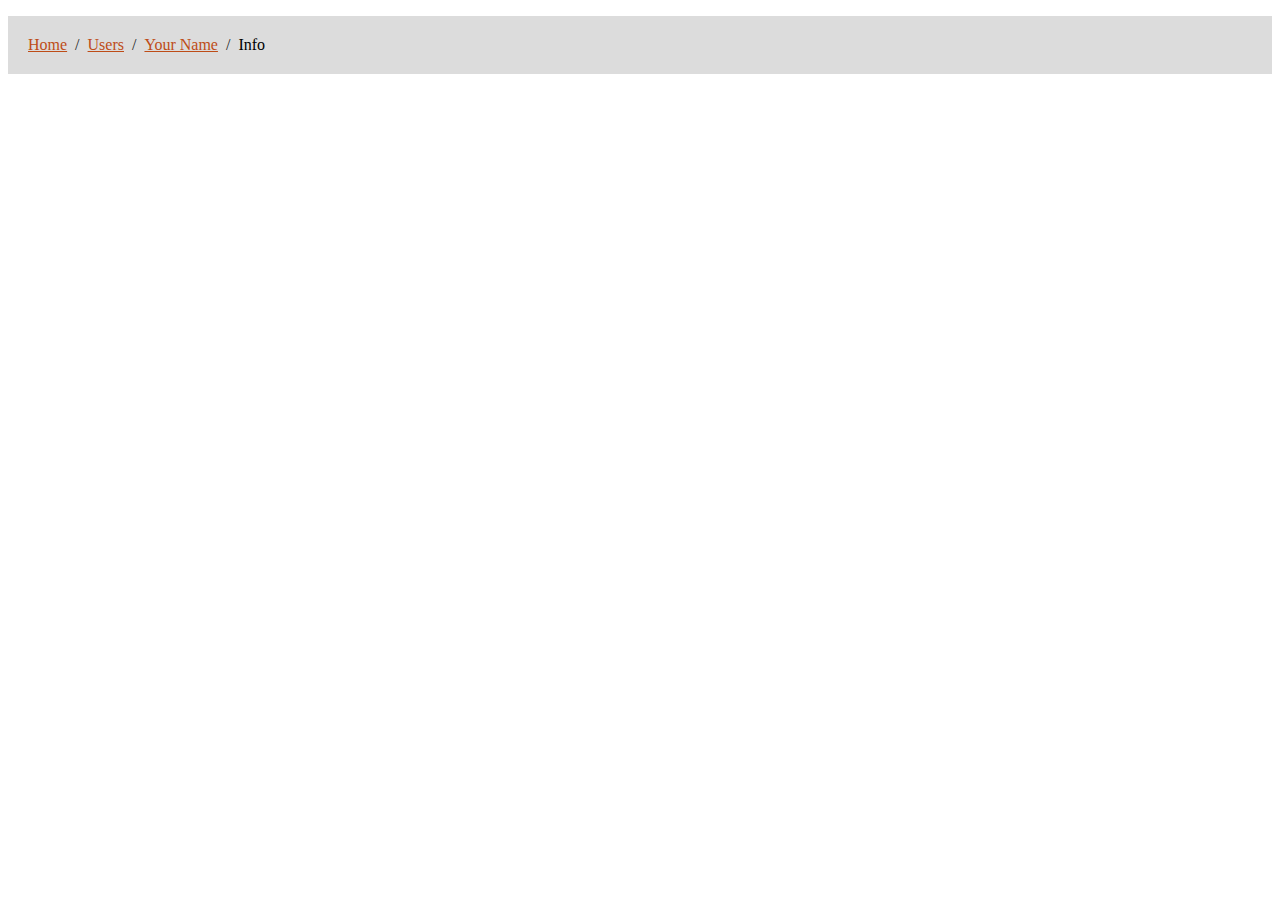
<file: Modules/02-CSS/Assigments/index.html>
<!DOCTYPE html>
<html lang="en">
  <head>
    <meta charset="UTF-8" />
    <meta http-equiv="X-UA-Compatible" content="IE=edge" />
    <meta name="viewport" content="width=device-width, initial-scale=1.0" />
    <title>CSS Assignment 2</title>
    <link rel="stylesheet" href="style.css" />
  </head>
  <body>
    <ul class="breadcrumb">
      <li><a href="#">Home</a></li>
      <li><a href="#">Users</a></li>
      <li><a href="#">Your Name</a></li>
      <li>Info</li>
    </ul>
  </body>
</html>
</file>
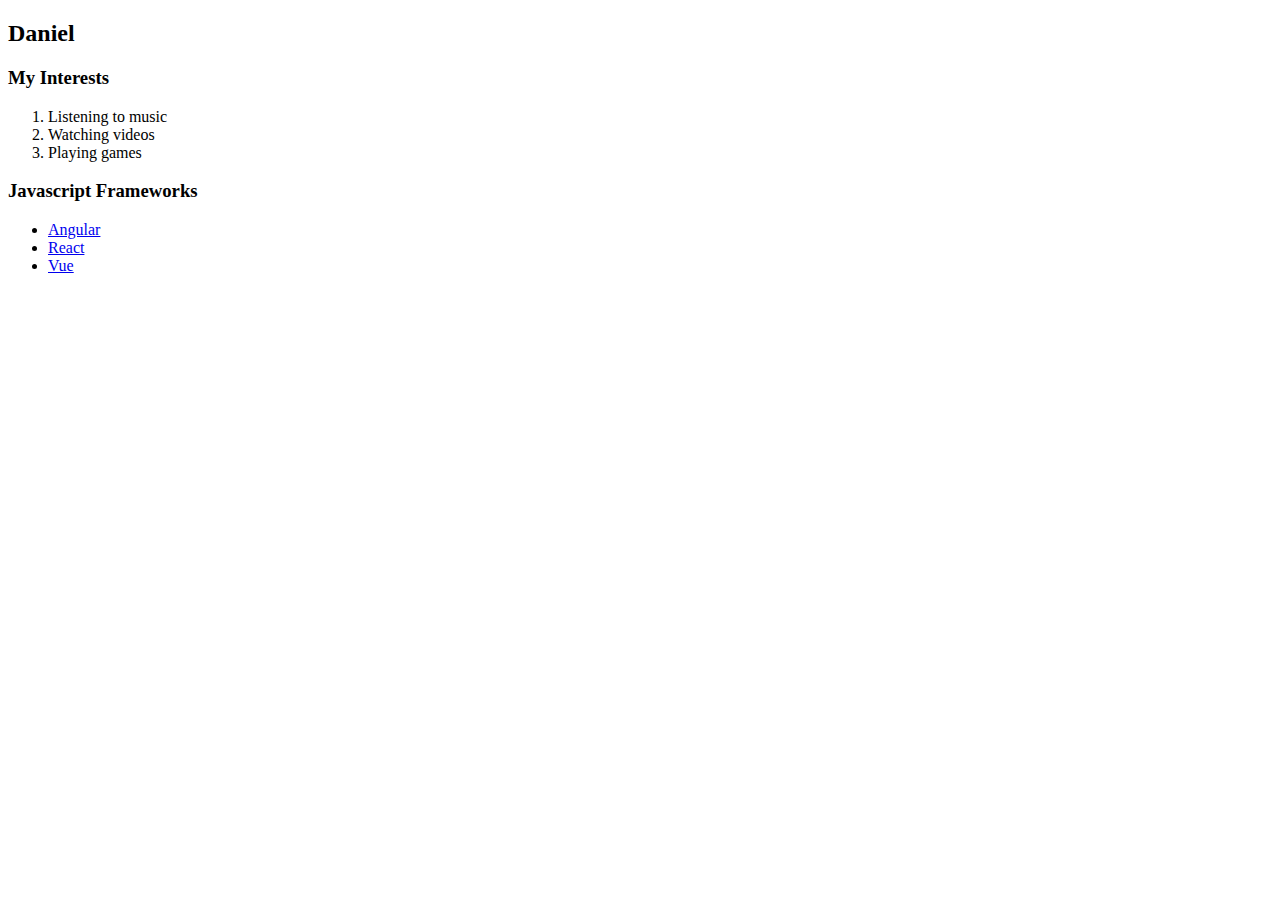
<file: Modules/01-HTML/Assigments/my-list.html>
<!DOCTYPE html>
<html lang="en">
  <head>
    <meta charset="UTF-8" />
    <meta http-equiv="X-UA-Compatible" content="IE=edge" />
    <meta name="viewport" content="width=device-width, initial-scale=1.0" />
    <title>My HTML List</title>
  </head>
  <body>
    <header><h2>Daniel</h2></header>
    <main>
      <div>
        <h3>My Interests</h3>
        <ol>
          <li>Listening to music</li>
          <li>Watching videos</li>
          <li>Playing games</li>
        </ol>

        <h3>Javascript Frameworks</h3>
        <ul>
          <li><a href="https://angular.io/">Angular</a></li>
          <li><a href="https://react.dev/">React</a></li>
          <li><a href="https://vuejs.org/">Vue</a></li>
        </ul>
      </div>
    </main>
  </body>
</html>
</file>
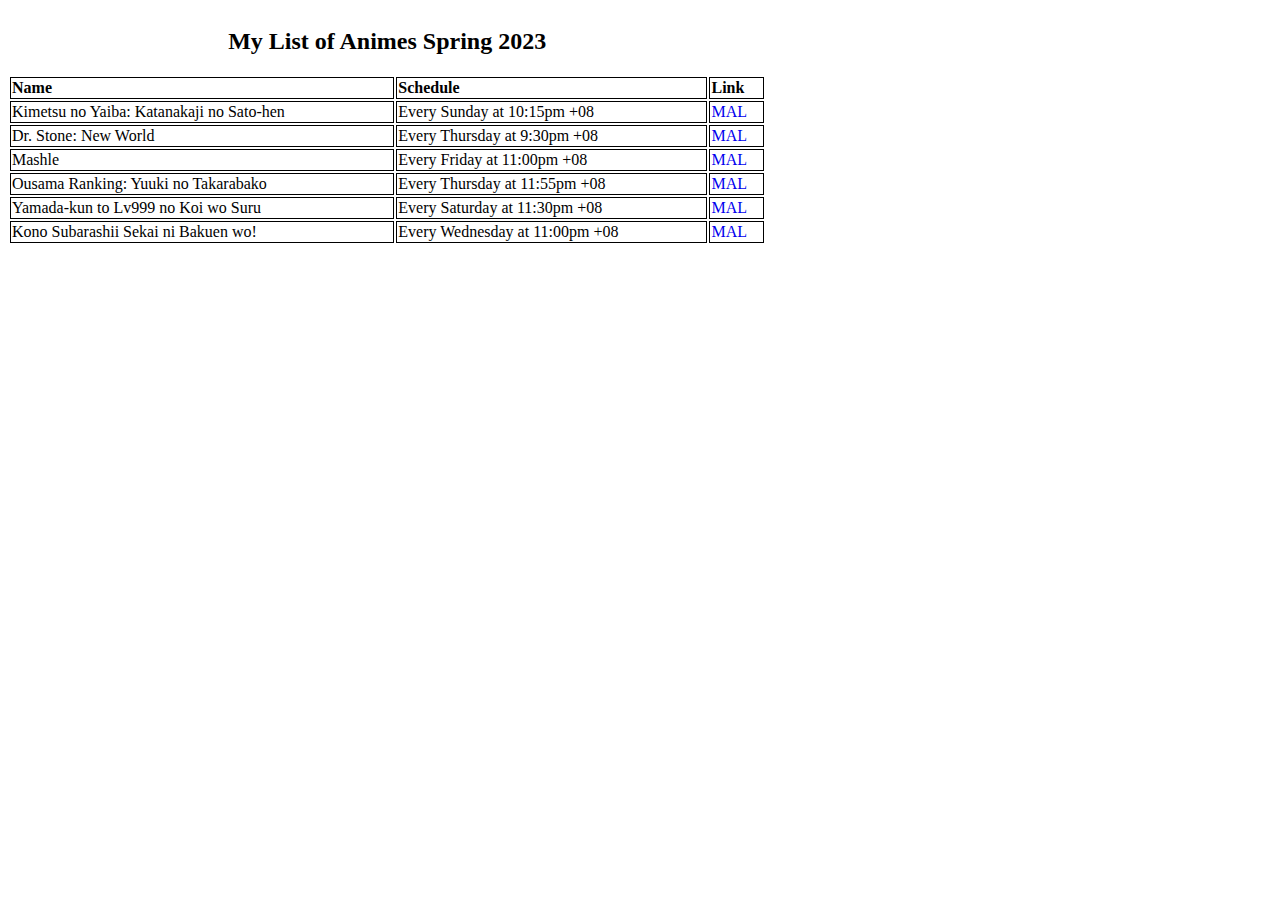
<file: Modules/01-HTML/Assigments/my-table.html>
<!DOCTYPE html>
<html lang="en">
<head>
    <meta charset="UTF-8">
    <meta http-equiv="X-UA-Compatible" content="IE=edge">
    <meta name="viewport" content="width=device-width, initial-scale=1.0">
    <title>My HTML Table</title>
    <style>
        table {
            width: 60%;
            border-collapse: separate;
        }
        td, th {
            border: 1px solid black;
            text-align: left;
            padding: 5px, 10px;
        }
        a {
            text-decoration: none;
        }
    </style>
</head>
<body>
    <table>
        <caption><h2>My List of Animes Spring 2023</h2></caption>
        <tr>
            <th>Name</th>
            <th>Schedule</th>
            <th>Link</th>
        </tr>
        <tr>
            <td>Kimetsu no Yaiba: Katanakaji no Sato-hen</td>
            <td>Every Sunday at 10:15pm +08</td>
            <td><a href="https://myanimelist.net/anime/51019/Kimetsu_no_Yaiba__Katanakaji_no_Sato-hen" target="_blank" rel="noopener noreferrer">MAL</a></td>
        </tr>
        <tr>
            <td>Dr. Stone: New World</td>
            <td>Every Thursday at 9:30pm +08</td>
            <td><a href="https://myanimelist.net/anime/48549/Dr_Stone__New_World" target="_blank" rel="noopener noreferrer">MAL</a></td>
        </tr>
        <tr>
            <td>Mashle</td>
            <td>Every Friday at 11:00pm +08</td>
            <td><a href="https://myanimelist.net/anime/52211/Mashle" target="_blank" rel="noopener noreferrer">MAL</a></td>
        </tr>
        <tr>
            <td>Ousama Ranking: Yuuki no Takarabako</td>
            <td>Every Thursday at 11:55pm +08</td>
            <td><a href="https://myanimelist.net/anime/52657/Ousama_Ranking__Yuuki_no_Takarabako" target="_blank" rel="noopener noreferrer">MAL</a></td>
        </tr>
        <tr>
            <td>Yamada-kun to Lv999 no Koi wo Suru</td>
            <td>Every Saturday at 11:30pm +08</td>
            <td><a href="https://myanimelist.net/anime/53126/Yamada-kun_to_Lv999_no_Koi_wo_Suru" target="_blank" rel="noopener noreferrer">MAL</a></td>
        </tr>
        <tr>
            <td>Kono Subarashii Sekai ni Bakuen wo!</td>
            <td>Every Wednesday at 11:00pm +08</td>
            <td><a href="https://myanimelist.net/anime/51958/Kono_Subarashii_Sekai_ni_Bakuen_wo" target="_blank" rel="noopener noreferrer">MAL</a></td>
        </tr>
    </table>
</body>
</html>
</file>
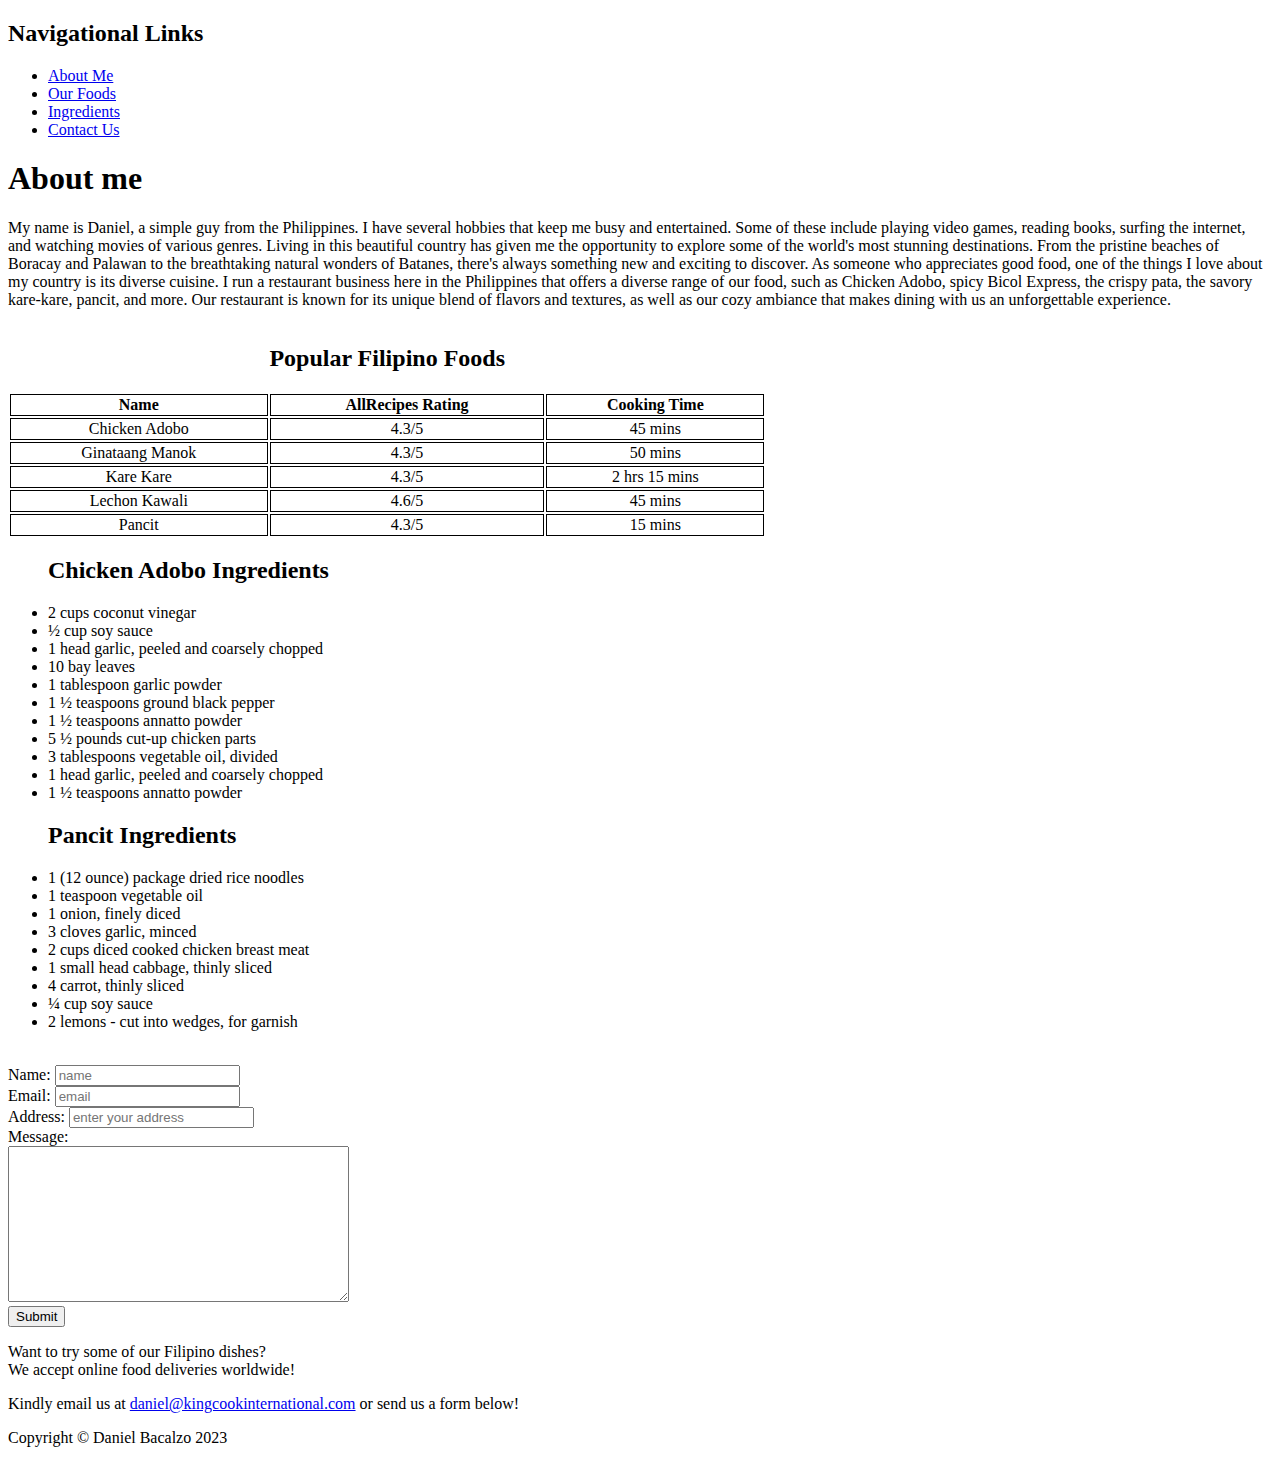
<file: Modules/01-HTML/Capstone/capstone-1.html>
<!DOCTYPE html>
<html lang="en">
  <head>
    <meta charset="UTF-8" />
    <meta http-equiv="X-UA-Compatible" content="IE=edge" />
    <meta name="viewport" content="width=device-width, initial-scale=1.0" />
    <title>About me</title>
    <style>
      table {
        width: 60%;
      }
      td,
      th {
        border: 1px solid black;
        padding: 12px, 18px;
        text-align: center;
      }
    </style>
  </head>
  <body>
    <div>
      <header>
        <h2>Navigational Links</h2>
        <nav>
          <ul>
            <li><a href="#aboutme">About Me</a></li>
            <li><a href="#ourfoods">Our Foods</a></li>
            <li><a href="#ingredients">Ingredients</a></li>
            <li><a href="#form">Contact Us</a></li>
          </ul>
        </nav>
      </header>
    </div>

    <main>
      <section id="aboutme">
        <h1>About me</h1>
        <p>My name is Daniel, a simple guy from the Philippines. I have several hobbies that keep me busy and entertained. Some of these include playing video games, reading books, surfing the internet, and watching movies of various genres. Living in this beautiful country has given me the opportunity to explore some of the world's most stunning destinations. From the pristine beaches of Boracay and Palawan to the breathtaking natural wonders of Batanes, there's always something new and exciting to discover. As someone who appreciates good food, one of the things I love about my country is its diverse cuisine. I run a restaurant business here in the Philippines that offers a diverse range of our food, such as Chicken Adobo, spicy Bicol Express, the crispy pata, the savory kare-kare, pancit, and more.  Our restaurant is known for its unique blend of flavors and textures, as well as our cozy ambiance that makes dining with us an unforgettable experience.</p>
      </section>

      <table id="ourfoods">
        <caption>
          <h2>Popular Filipino Foods</h2>
        </caption>
        <tr>
          <th>Name</th>
          <th>AllRecipes Rating</th>
          <th>Cooking Time</th>
        </tr>
        <tr>
          <td>Chicken Adobo</td>
          <td>4.3/5</td>
          <td>45 mins</td>
        </tr>
        <tr>
          <td>Ginataang Manok</td>
          <td>4.3/5</td>
          <td>50 mins</td>
        </tr>
        <tr>
          <td>Kare Kare</td>
          <td>4.3/5</td>
          <td>2 hrs 15 mins</td>
        </tr>
        <tr>
          <td>Lechon Kawali</td>
          <td>4.6/5</td>
          <td>45 mins</td>
        </tr>
        <tr>
          <td>Pancit</td>
          <td>4.3/5</td>
          <td>15 mins</td>
        </tr>
      </table>
      <div id="ingredients">
          <ul>
            <h2>Chicken Adobo Ingredients</h2>
            <li>2 cups coconut vinegar</li>
            <li>½ cup soy sauce</li>
            <li>1 head garlic, peeled and coarsely chopped</li>
            <li>10 bay leaves</li>
            <li>1 tablespoon garlic powder</li>
            <li>1 ½ teaspoons ground black pepper</li>
            <li>1 ½ teaspoons annatto powder</li>
            <li>5 ½ pounds cut-up chicken parts</li>
            <li>3 tablespoons vegetable oil, divided</li>
            <li>1 head garlic, peeled and coarsely chopped</li>
            <li>1 ½ teaspoons annatto powder</li>
          </ul>
          <ul>
            <h2>Pancit Ingredients</h2>
            <li>1 (12 ounce) package dried rice noodles</li>
            <li>1 teaspoon vegetable oil</li>
            <li>1 onion, finely diced</li>
            <li>3 cloves garlic, minced</li>
            <li>2 cups diced cooked chicken breast meat</li>
            <li>1 small head cabbage, thinly sliced</li>
            <li>4 carrot, thinly sliced</li>
            <li>¼ cup soy sauce</li>
            <li>2 lemons - cut into wedges, for garnish</li>
          </ul>
      </div>
      <br>
      <form id="form">
        <div>
          <label for="name">Name:</label>
          <input type="text" placeholder="name" id="name" required />
        </div>
        <div>
          <label for="email">Email:</label>
          <input type="email" placeholder="email" id="email" required />
        </div>
  
        <div>
          <label for="address">Address:</label>
          <input type="address" placeholder="enter your address" id="address" required />
        </div>
  
        <div>
            <label for="message">Message:<br></label>
            <textarea name="message" id="message" cols="40" rows="10"></textarea>
        </div>
        <button type="submit">Submit</button>
      <footer>
        <p>Want to try some of our Filipino dishes?<br />We accept online food deliveries worldwide!</p>
        <p>
          Kindly email us at
          <a href="mailto:daniel@kingcookinternational.com">daniel@kingcookinternational.com</a>
          or send us a form below!
        </p>
        <p>Copyright &#169; Daniel Bacalzo 2023</p>
      </footer>
    </main>
  </body>
</html>
</file>
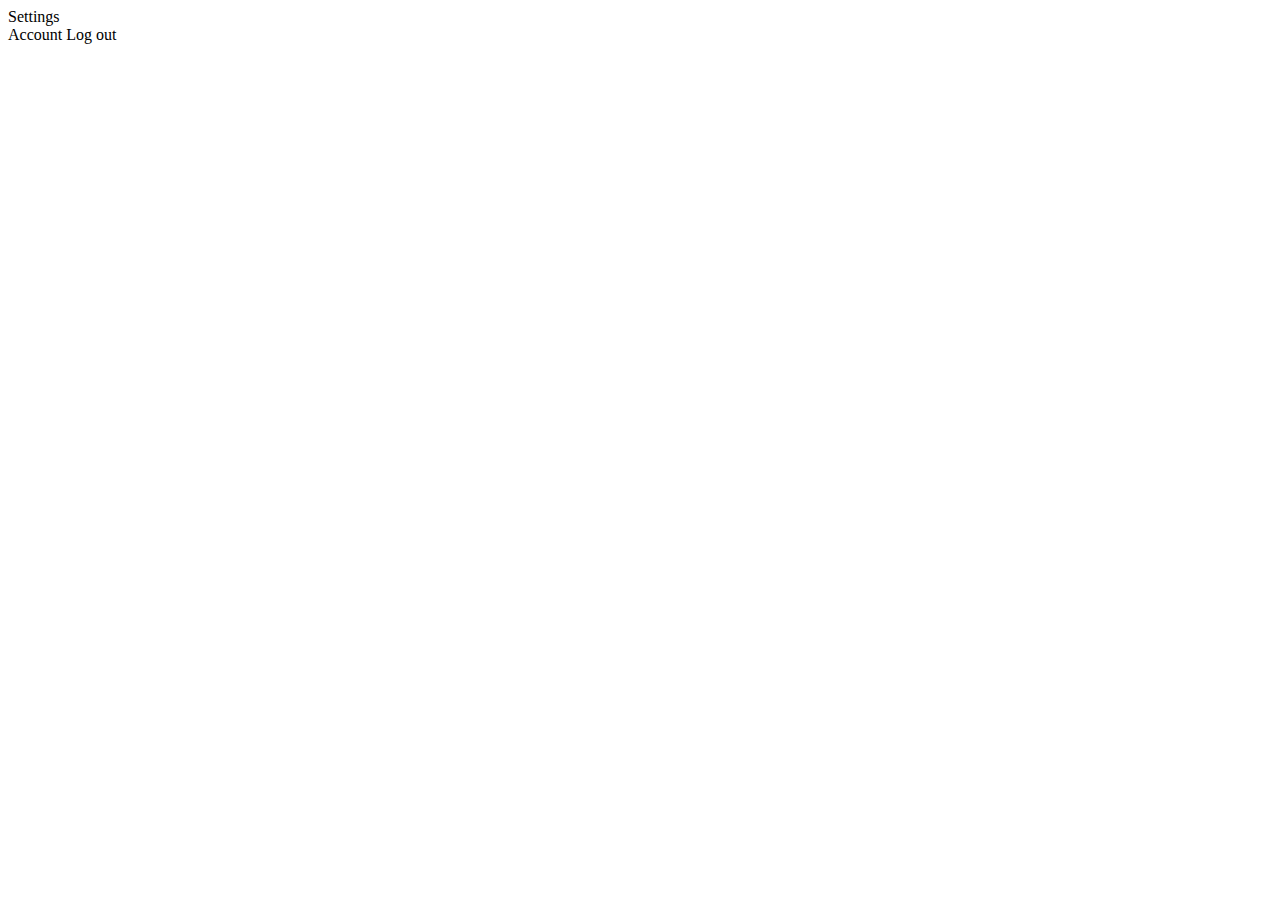
<file: Modules/02-CSS/Assigments/css-assignment-3.html>
<!DOCTYPE html>
<html lang="en">
  <head>
    <meta charset="UTF-8" />
    <meta http-equiv="X-UA-Compatible" content="IE=edge" />
    <meta name="viewport" content="width=device-width, initial-scale=1.0" />
    <title>CSS Assignment 3</title>
    <link rel="stylesheet" href="style.css" />
  </head>
  <body>
    <div class="menu">
      <span>Settings</span>

      <div class="submenu">
        <span class="submenu-item">Account</span>
        <span class="submenu-item">Log out</span>
      </div>
    </div>
  </body>
</html>
</file>
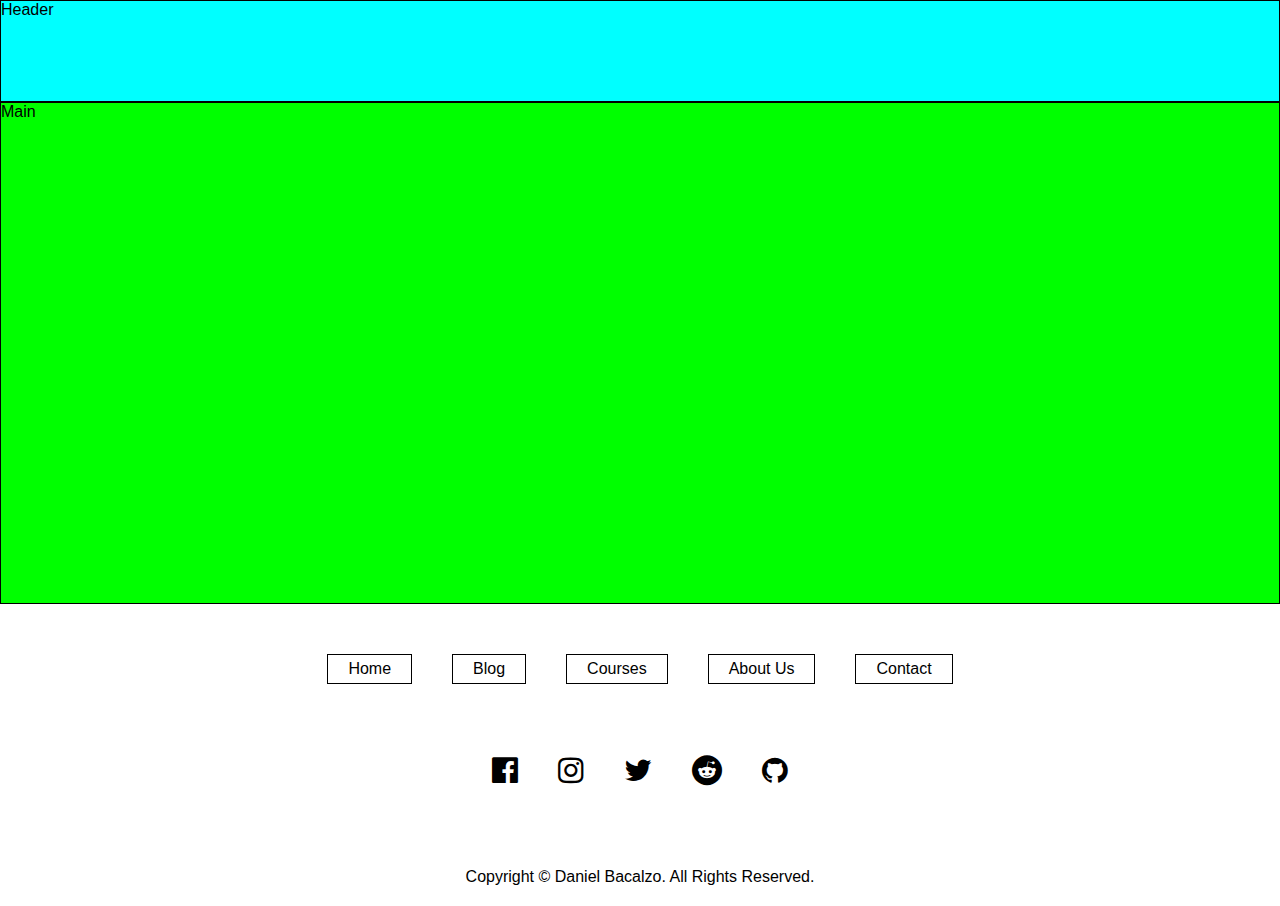
<file: Modules/03-Advanced-CSS/Assigments/css-flexbox-assignment-3.html>
<!DOCTYPE html>
<html lang="en">
  <head>
    <meta charset="UTF-8" />
    <meta http-equiv="X-UA-Compatible" content="IE=edge" />
    <meta name="viewport" content="width=device-width, initial-scale=1.0" />
    <title>CSS Flexbox Assigment 3</title>
    <link rel="stylesheet" href="css-flexbox-assignment-3.css" />
    <link rel="stylesheet" href="https://cdnjs.cloudflare.com/ajax/libs/font-awesome/4.7.0/css/font-awesome.min.css" />
  </head>
  <body>
    <header style="background-color: aqua">Header</header>
    <main style="background-color: lime">Main</main>

    <!-- footer -->
    <footer>
      <div class="footer-main">

        <div class="footer-container">
          <ul>
            <li><a href="#">Home</a></li>
          </ul>
          <ul>
            <li><a href="#">Blog</a></li>
          </ul>
          <ul>
            <li><a href="#">Courses</a></li>
          </ul>
          <ul>
            <li><a href="#">About Us</a></li>
          </ul>
          <ul>
            <li><a href="#">Contact</a></li>
          </ul>
        </div>

        <!-- socials -->
        <div class="social-links">
          <ul>
            <li>
              <a href="#"><i class="fa fa-facebook-official"></i></a>
            </li>
          </ul>
          <ul>
            <li>
              <a href="#"><i class="fa fa-instagram"></i></a>
            </li>
          </ul>
          <ul>
            <li>
              <a href="#"><i class="fa fa-twitter"></i></a>
            </li>
          </ul>
          <ul>
            <li>
              <a href="#"><i class="fa fa-reddit"></i></a>
            </li>
          </ul>
          <ul>
            <li>
              <a href="#"><i class="fa fa-github"></i></a>
            </li>
          </ul>
        </div>
        <div class="footer-copyright">Copyright &#169; Daniel Bacalzo. All Rights Reserved.</div>
      </div>
    </footer>
  </body>
</html>
</file>
<file: Modules/02-CSS/Assigments/style.css>
.breadcrumb {
  /*
      - add some padding around it
      - add background color
      - remove the bullet points on the list
    */
  padding: 20px;
  background-color: #dcdcdc;
  list-style-type: none;
}

.breadcrumb li {
  /* 
      Hint: display
      - Make the list in a line.
    */
  display: inline;
}

.breadcrumb li a {
  /*
      - add text color
    */
  color: #be4c17;
}

.breadcrumb li:not(:first-child)::before {
  /* add a CSS selector that selects all list elements except for 1st one */
  /* add "/" before each selected list  */
  /* add text color and padding */
  content: "/ ";
  color: #232323;
  padding: 4px;
}
</file>
<file: Modules/03-Advanced-CSS/Assigments/css-flexbox-assignment-3.css>
* {
  padding: 0;
  margin: 0;
  font-family: "Gill Sans", "Gill Sans MT", Calibri, "Trebuchet MS", sans-serif;
}

header {
  border: 1px solid;
  height: 100px;
}

main {
  border: 1px solid;
  height: 500px;
}

.footer-container {
  display: flex;
  align-items: center;
  justify-content: center;
  flex-wrap: wrap;
  margin: 30px;
}

.footer-container ul {
  list-style: none;
  display: inline-block;
  padding: 20px;
}

.footer-container ul li a {
  text-decoration: none;
  padding: 5px 20px;
  border: 1px solid #000;
  color: #000;
  display: flex;
}

.footer-container ul li a:hover {
  background-color: gray;
  color: #fff;
}

.social-links ul {
  list-style: none;
  display: inline-block;
  padding: 20px;
  font-size: 30px;
}

.social-links {
  display: flex;
  align-items: center;
  justify-content: center;
}

.social-links ul li a {
  text-decoration: none; 
  color: inherit; 
}

.footer-copyright {
  text-align: center;
  padding: 20px;
  margin-top: 40px;
}
</file>
